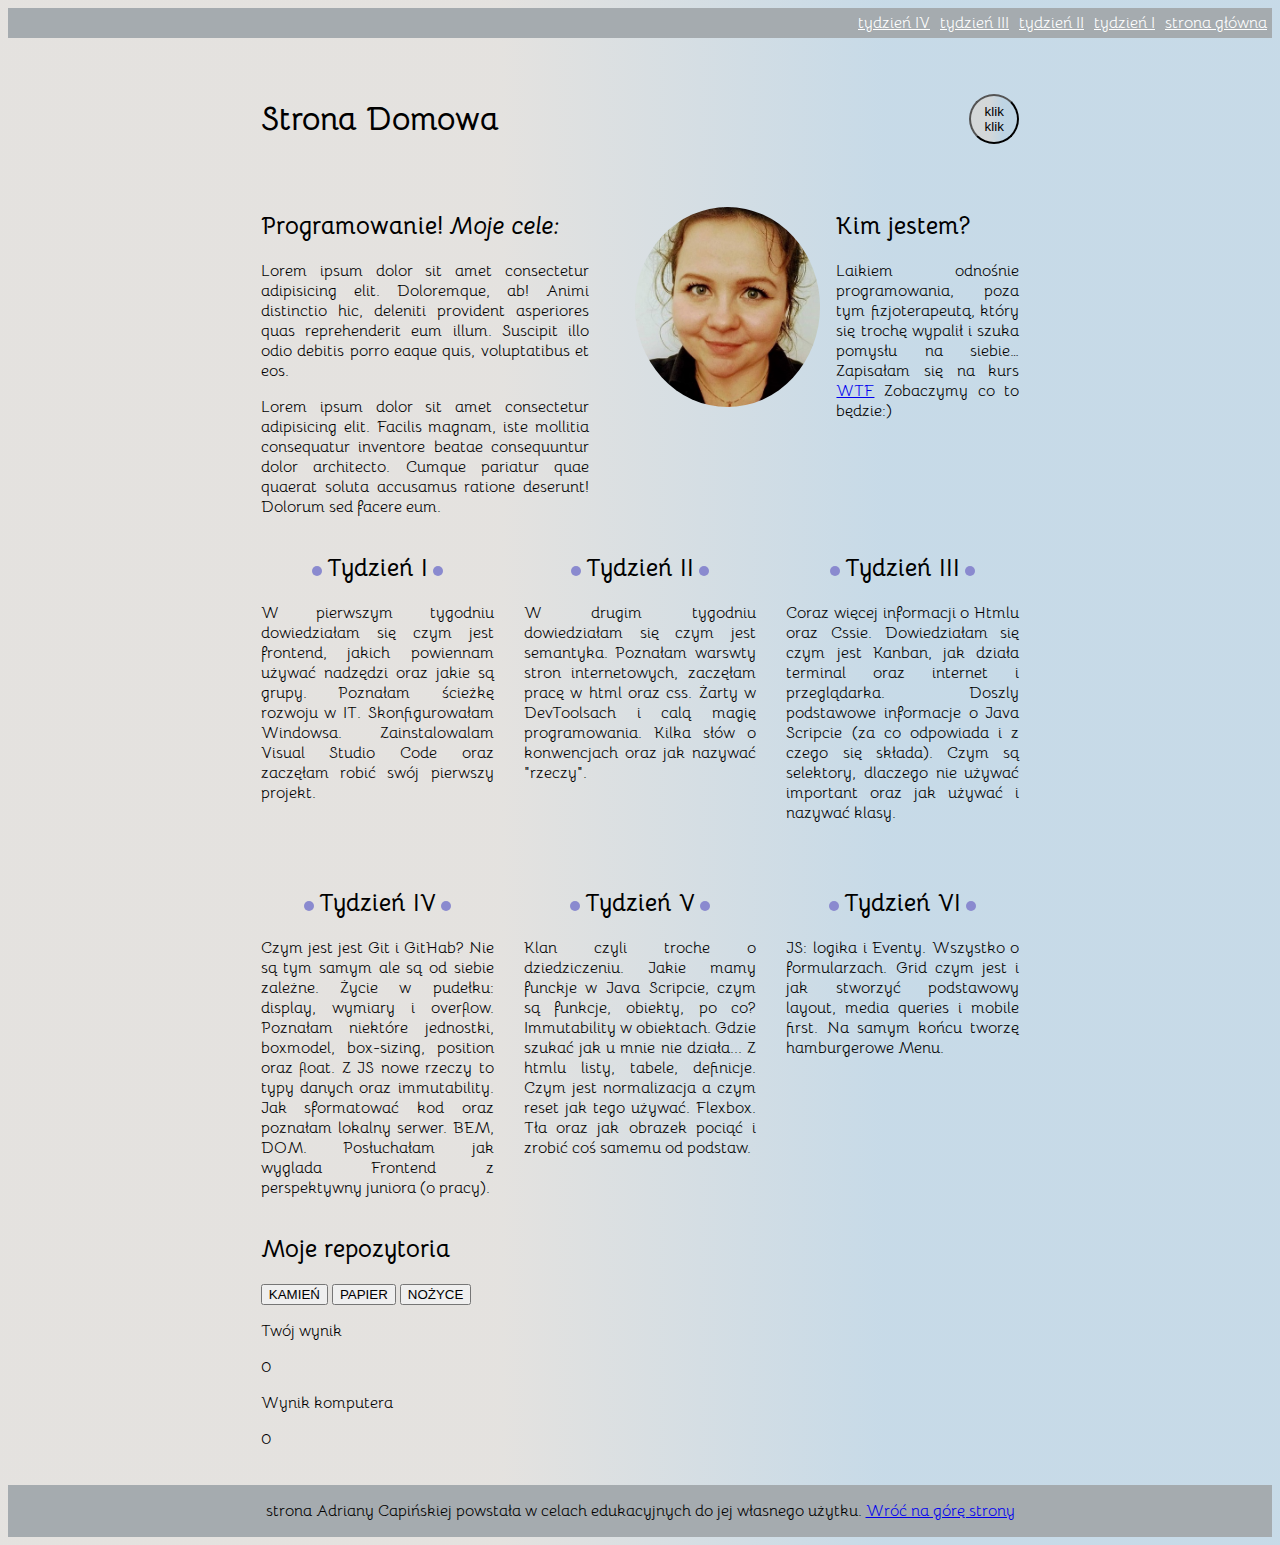
<file: index.html>
<!doctype html><html lang="pl"><head><meta charset="UTF-8"><meta name="viewport" content="width=device-width,initial-scale=1"><title>Strona Domowa</title><meta name="description" content="Moja strona do nauki frontendu"/><meta property="og:title" content="Strona Domowa A.C."/><meta property="og:description" content="Moja strona do nauki frontendu"/><meta property="og:url" content="https://adriana-capinska.github.io/homepage-webpack/"/><meta property="og:image" content="https://adriana-capinska.github.io/homepage-webpack/og.png"/><link href="index.70d1bfe7.css" rel="stylesheet"></head><body><header class="header__navigation"><nav class="navigation navigation--js"><a class="header__link" href="./index.html">strona główna</a> <a class="header__link" href="./tydzien1-html.html">tydzień I</a> <a class="header__link" href="./tydzien2-html.html">tydzień II</a> <a class="header__link" href="./tydzien3-html.html">tydzień III</a> <a class="header__link" href="./tydzien4-html.html">tydzień IV</a></nav><button class="hamburger hamburger--js">MENU</button></header><main class="main"><div class="about-me"><header class="header"><h1 class="header__title--js">Strona Domowa</h1><button class="button action--js">klik klik</button></header><article class="article"><h2>Programowanie! <i>Moje cele:</i></h2><p class="change__color--js">Lorem ipsum dolor sit amet consectetur adipisicing elit. Doloremque, ab! Animi distinctio hic, deleniti provident asperiores quas reprehenderit eum illum. Suscipit illo odio debitis porro eaque quis, voluptatibus et eos.</p><p>Lorem ipsum dolor sit amet consectetur adipisicing elit. Facilis magnam, iste mollitia consequatur inventore beatae consequuntur dolor architecto. Cumque pariatur quae quaerat soluta accusamus ratione deserunt! Dolorum sed facere eum.</p></article><aside class="aside"><img class="aside__image" src="img/AC.7aec81d2.jpg" alt="uśmiechnięta Ada"><div><h2>Kim jestem?</h2><div class="aside__description"><p>Laikiem odnośnie programowania, poza tym fizjoterapeutą, który się trochę wypalił i szuka pomysłu na siebie… Zapisałam się na kurs <a class="section__link" href="https://cotenfrontend.pl">WTF</a> Zobaczymy co to będzie:)</p></div></div></aside></div><div class="weeks-of-lern"><article class="article__week-one"><h2 class="decorate-heading">Tydzień I</h2><p>W pierwszym tygodniu dowiedziałam się czym jest frontend, jakich powiennam używać nadzędzi oraz jakie są grupy. Poznałam ścieżkę rozwoju w IT. Skonfigurowałam Windowsa. Zainstalowalam Visual Studio Code oraz zaczęłam robić swój pierwszy projekt.</p></article><article class="article__week-two"><h2 class="decorate-heading">Tydzień II</h2><p>W drugim tygodniu dowiedziałam się czym jest semantyka. Poznałam warswty stron internetowych, zaczęłam pracę w html oraz css. Żarty w DevToolsach i calą magię programowania. Kilka słów o konwencjach oraz jak nazywać "rzeczy".</p></article><article class="article__week-three"><h2 class="decorate-heading">Tydzień III</h2><p>Coraz więcej informacji o Htmlu oraz Cssie. Dowiedziałam się czym jest Kanban, jak działa terminal oraz internet i przeglądarka. Doszly podstawowe informacje o Java Scripcie (za co odpowiada i z czego się składa). Czym są selektory, dlaczego nie używać important oraz jak używać i nazywać klasy.</p></article><article class="article__week-four"><h2 class="decorate-heading">Tydzień IV</h2><p>Czym jest jest Git i GitHab? Nie są tym samym ale są od siebie zależne. Życie w pudełku: display, wymiary i overflow. Poznałam niektóre jednostki, boxmodel, box-sizing, position oraz float. Z JS nowe rzeczy to typy danych oraz immutability. Jak sformatować kod oraz poznałam lokalny serwer. BEM, DOM. Posłuchałam jak wyglada Frontend z perspektywny juniora (o pracy).</p></article><article class="article__week-five"><h2 class="decorate-heading">Tydzień V</h2><p>Klan czyli troche o dziedziczeniu. Jakie mamy funckje w Java Scripcie, czym są funkcje, obiekty, po co? Immutability w obiektach. Gdzie szukać jak u mnie nie działa... Z htmlu listy, tabele, definicje. Czym jest normalizacja a czym reset jak tego używać. Flexbox. Tła oraz jak obrazek pociąć i zrobić coś samemu od podstaw.</p></article><article class="article__week-six"><h2 class="decorate-heading">Tydzień VI</h2><p>JS: logika i Eventy. Wszystko o formularzach. Grid czym jest i jak stworzyć podstawowy layout, media queries i mobile first. Na samym końcu tworzę hamburgerowe Menu.</p></article></div><div><section><h2>Moje repozytoria</h2><ul class="list--js"></ul></section></div><section class="game"><button class="game__rock">KAMIEŃ</button> <button class="game__paper">PAPIER</button> <button class="game__scissors">NOŻYCE</button><div class="score"><p>Twój wynik</p><p class="score__player">0</p><p>Wynik komputera</p><p class="score__pc">0</p></div></section></main><footer class="footer"><p>strona Adriany Capińskiej powstała w celach edukacyjnych do jej własnego użytku. <a class="footer__link" href="#">Wróć na górę strony</a></p></footer><script src="index.70d1bfe7.js"></script><script src="another.70d1bfe7.js"></script><script src="main.70d1bfe7.js"></script></body></html>
</file>
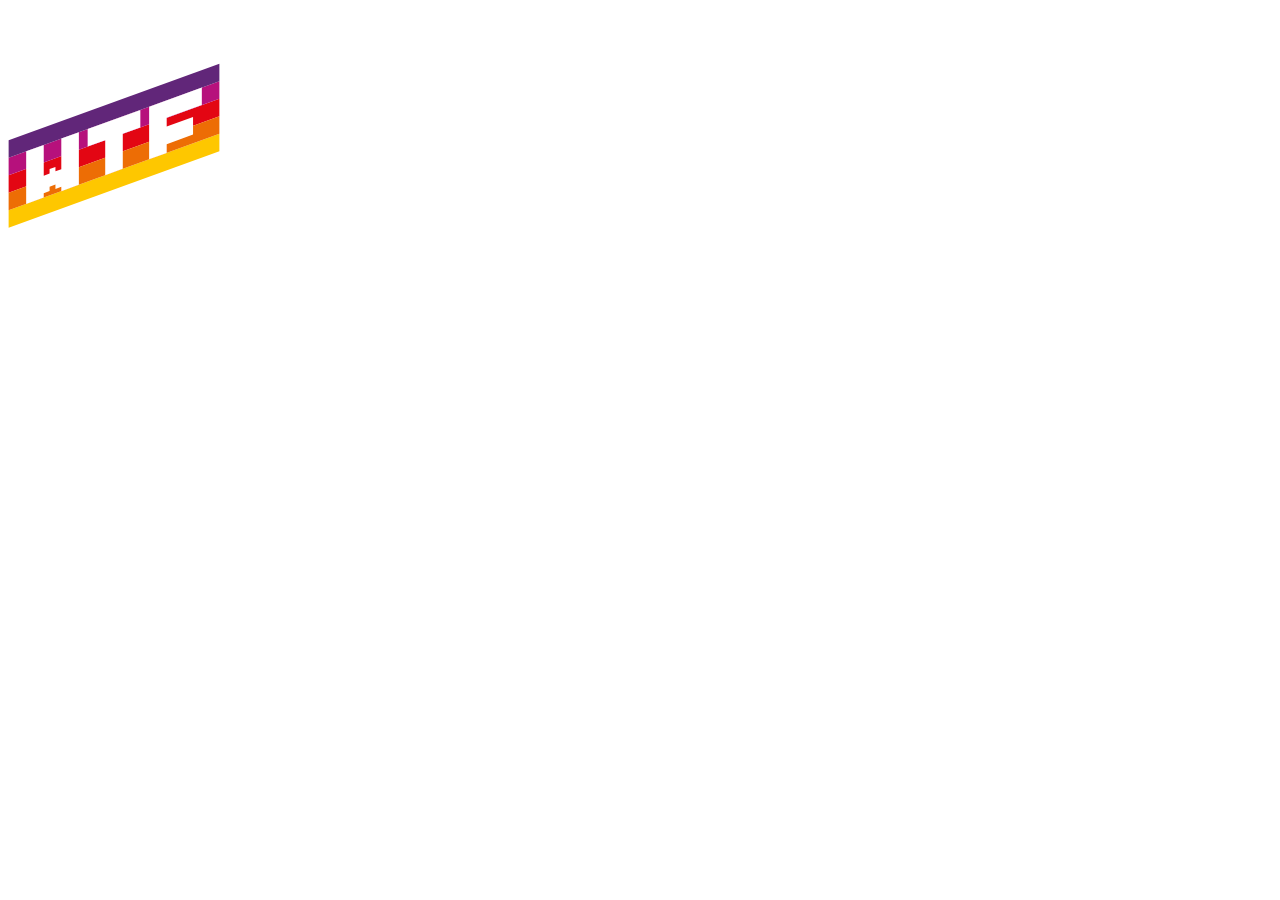
<file: src/pages/index.html>
<!DOCTYPE html>
<html lang="en">
  <head>
    <meta charset="UTF-8" />
    <meta name="viewport" content="width=device-width, initial-scale=1.0" />
    <title>WTF: Webpack starter kit</title>
    <link rel="icon" type="image/png" sizes="32x32" href="/favicon-32x32.png" />
    <link rel="icon" type="image/png" sizes="96x96" href="/favicon-96x96.png" />
    <link rel="icon" type="image/png" sizes="16x16" href="/favicon-16x16.png" />
  </head>
  <body>
    <div class="hello">
      <img class="hello__logo" src="../assets/img/logo.svg" alt="WTF " />
      <span class="hello__circles"></span>
    </div>
  </body>
</html>
</file>
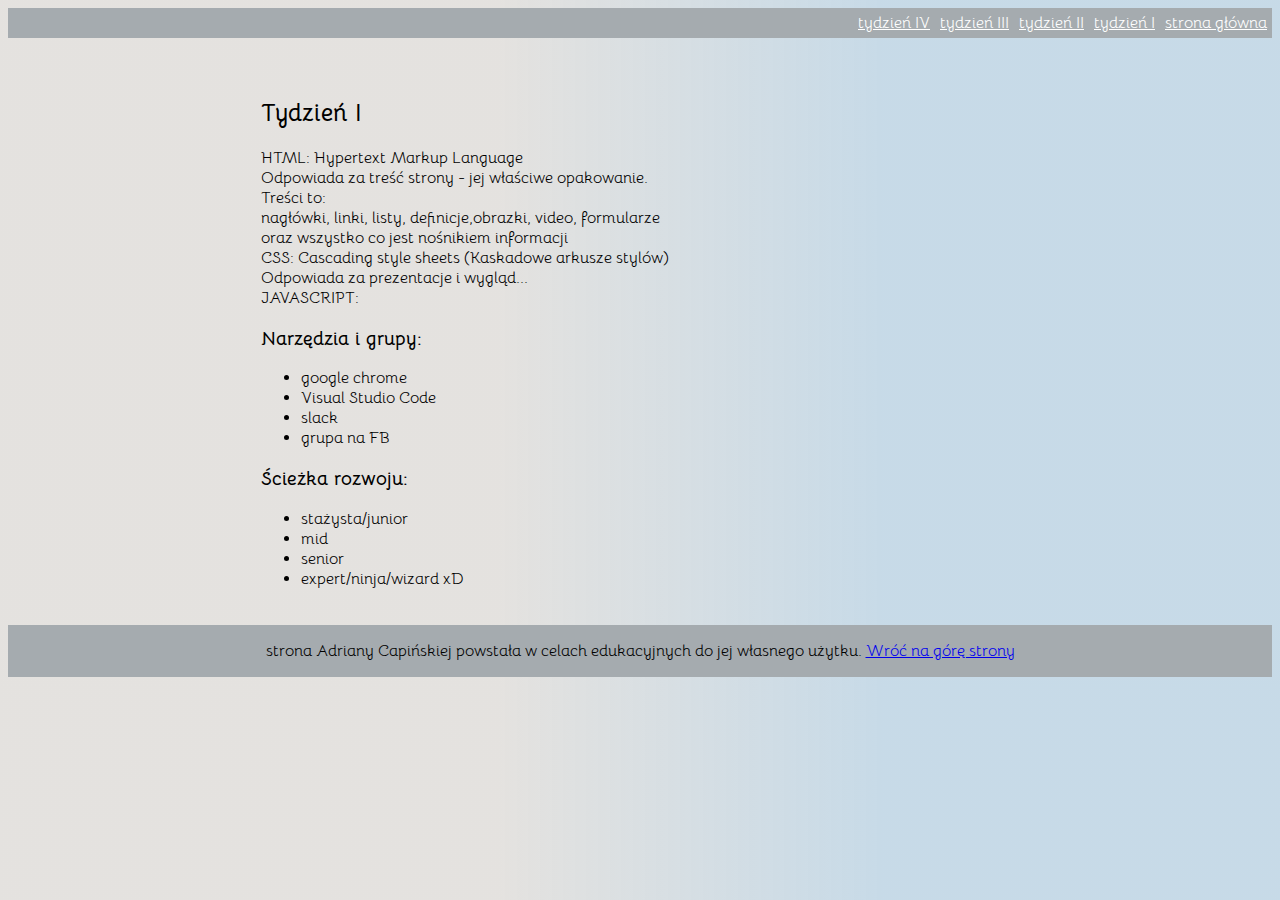
<file: tydzien1-html.html>
<!doctype html><html lang="pl"><head><meta charset="UTF-8"><meta name="viewport" content="width=device-width,initial-scale=1"><title>Document</title><link href="index.70d1bfe7.css" rel="stylesheet"></head><body><header id="top" class="header__navigation"><nav class="navigation navigation--js"><a class="header__link" href="./index.html">strona główna</a> <a class="header__link" href="./tydzien1-html.html">tydzień I</a> <a class="header__link" href="./tydzien2-html.html">tydzień II</a> <a class="header__link" href="./tydzien3-html.html">tydzień III</a> <a class="header__link" href="./tydzien4-html.html">tydzień IV</a></nav><button class="hamburger hamburger--js">MENU</button></header><main class="main"><article class="article__week-one"><h2>Tydzień I</h2><p>HTML: Hypertext Markup Language<br>Odpowiada za treść strony - jej właściwe opakowanie.<br>Treści to:<br>nagłówki, linki, listy, definicje,obrazki, video, formularze<br>oraz wszystko co jest nośnikiem informacji<br>CSS: Cascading style sheets (Kaskadowe arkusze stylów)<br>Odpowiada za prezentacje i wygląd...<br>JAVASCRIPT:<br></p><h3>Narzędzia i grupy:</h3><ul><li>google chrome</li><li>Visual Studio Code</li><li>slack</li><li>grupa na FB</li></ul><h3>Ścieżka rozwoju:</h3><ul><li>stażysta/junior</li><li>mid</li><li>senior</li><li>expert/ninja/wizard xD</li></ul></article></main><footer class="footer"><p>strona Adriany Capińskiej powstała w celach edukacyjnych do jej własnego użytku. <a class="footer__link" href="#top">Wróć na górę strony</a></p></footer><script src="index.70d1bfe7.js"></script><script src="another.70d1bfe7.js"></script><script src="main.70d1bfe7.js"></script></body></html>
</file>
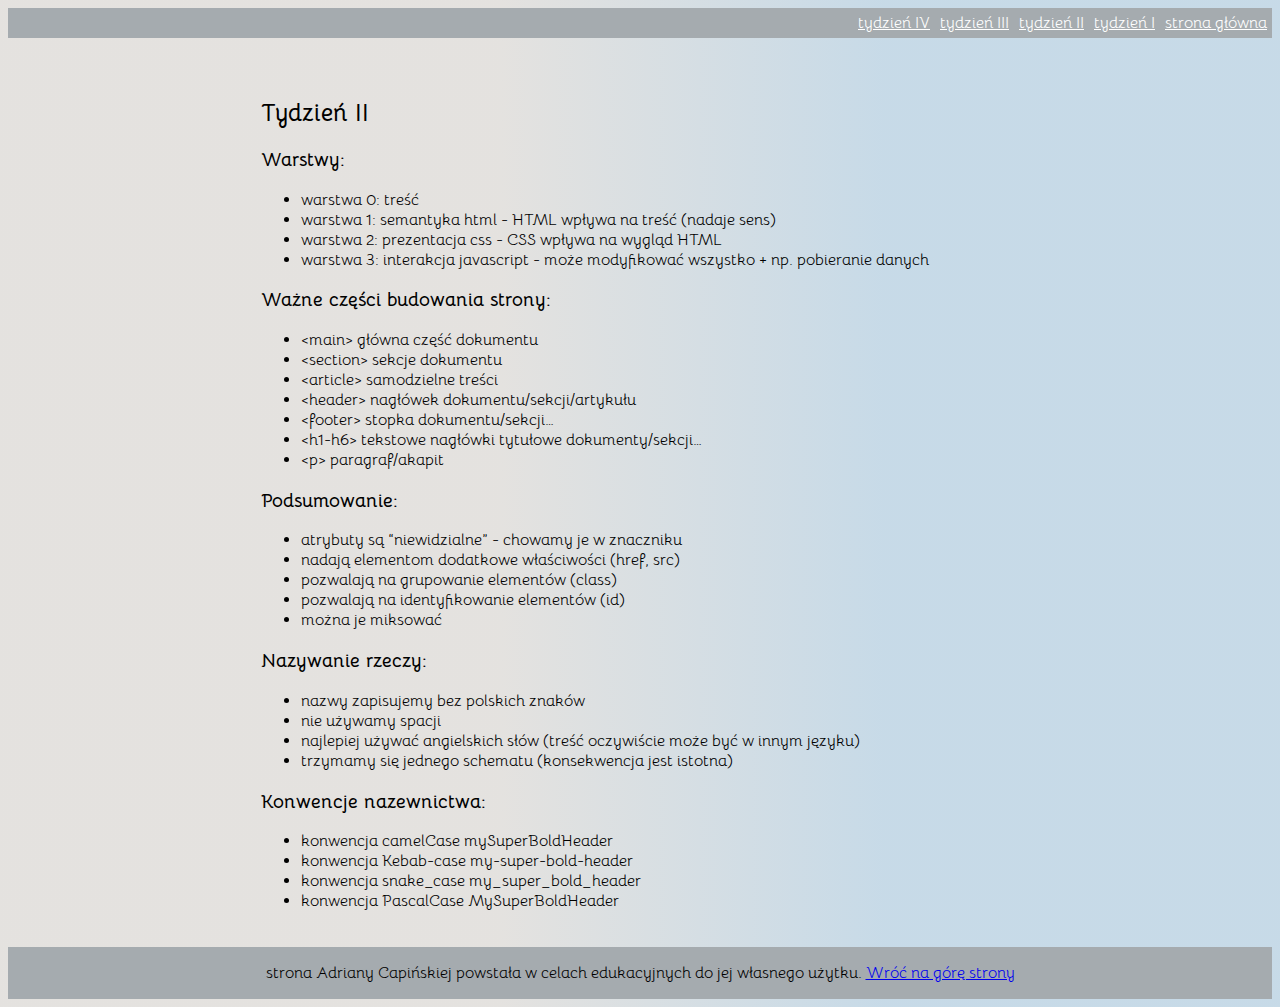
<file: tydzien2-html.html>
<!doctype html><html lang="pl"><head><meta charset="UTF-8"><meta name="viewport" content="width=device-width,initial-scale=1"><title>Document</title><link href="index.70d1bfe7.css" rel="stylesheet"></head><body><header id="top" class="header__navigation"><nav class="navigation navigation--js"><a class="header__link" href="./index.html">strona główna</a> <a class="header__link" href="./tydzien1-html.html">tydzień I</a> <a class="header__link" href="./tydzien2-html.html">tydzień II</a> <a class="header__link" href="./tydzien3-html.html">tydzień III</a> <a class="header__link" href="./tydzien4-html.html">tydzień IV</a></nav><button class="hamburger hamburger--js">MENU</button></header><main class="main"><article class="article__week-two"><h2>Tydzień II</h2><h3>Warstwy:</h3><ul><li>warstwa 0: treść</li><li>warstwa 1: semantyka html - HTML wpływa na treść (nadaje sens)</li><li>warstwa 2: prezentacja css - CSS wpływa na wygląd HTML</li><li>warstwa 3: interakcja javascript - może modyfikować wszystko + np. pobieranie danych</li></ul><h3>Ważne części budowania strony:</h3><ul><li>&lt;main> główna część dokumentu</li><li>&lt;section> sekcje dokumentu</li><li>&lt;article> samodzielne treści</li><li>&lt;header> nagłówek dokumentu/sekcji/artykułu</li><li>&lt;footer> stopka dokumentu/sekcji…</li><li>&lt;h1-h6> tekstowe nagłówki tytułowe dokumenty/sekcji…</li><li>&lt;p> paragraf/akapit</li></ul><h3>Podsumowanie:</h3><ul><li>atrybuty są “niewidzialne” - chowamy je w znaczniku</li><li>nadają elementom dodatkowe właściwości (href, src)</li><li>pozwalają na grupowanie elementów (class)</li><li>pozwalają na identyfikowanie elementów (id)</li><li>można je miksować</li></ul><h3>Nazywanie rzeczy:</h3><ul><li>nazwy zapisujemy bez polskich znaków</li><li>nie używamy spacji</li><li>najlepiej używać angielskich słów (treść oczywiście może być w innym języku)</li><li>trzymamy się jednego schematu (konsekwencja jest istotna)</li></ul><h3>Konwencje nazewnictwa:</h3><ul><li>konwencja camelCase mySuperBoldHeader</li><li>konwencja Kebab-case my-super-bold-header</li><li>konwencja snake_case my_super_bold_header</li><li>konwencja PascalCase MySuperBoldHeader</li></ul></article></main><footer class="footer"><p>strona Adriany Capińskiej powstała w celach edukacyjnych do jej własnego użytku. <a class="footer__link" href="#top">Wróć na górę strony</a></p></footer><script src="index.70d1bfe7.js"></script><script src="another.70d1bfe7.js"></script><script src="main.70d1bfe7.js"></script></body></html>
</file>
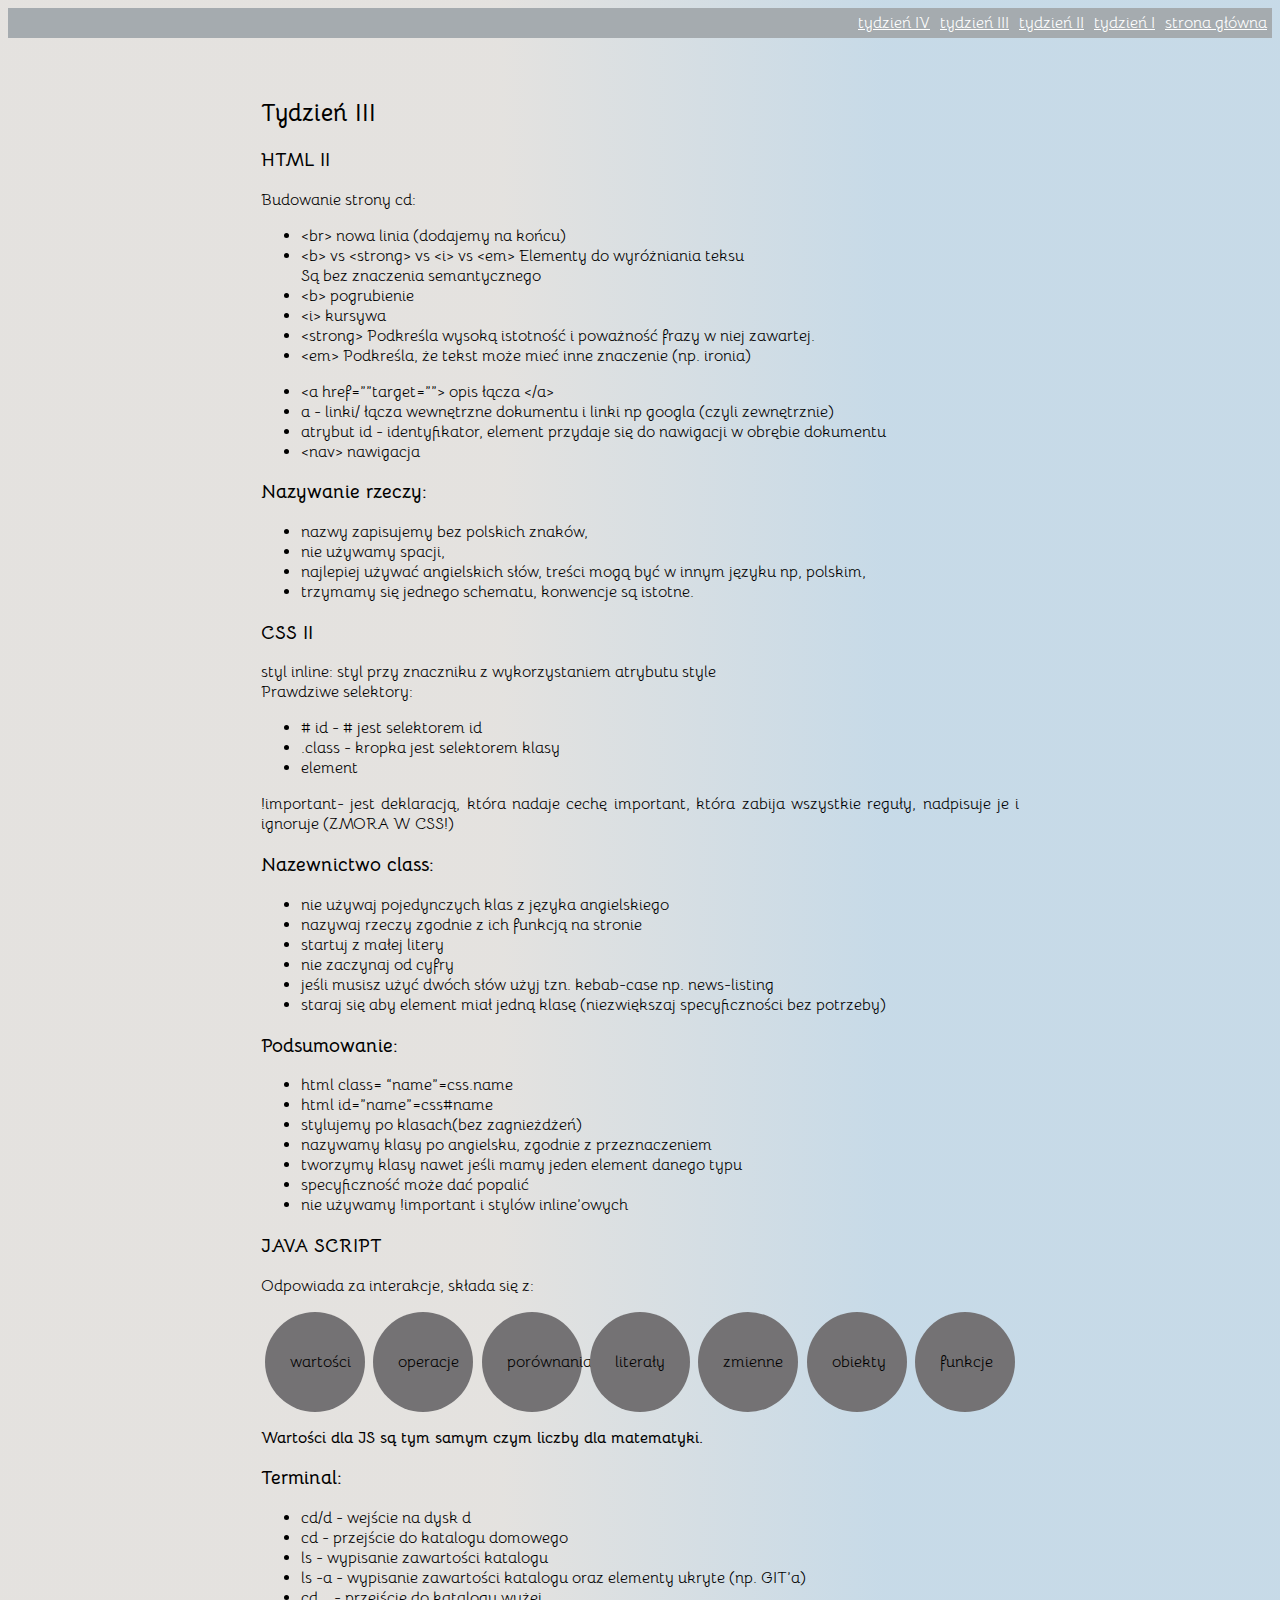
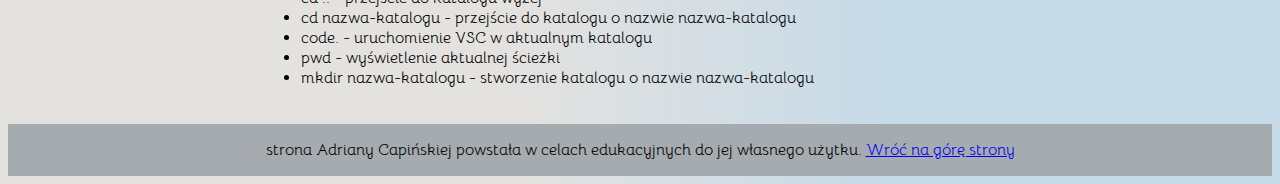
<file: tydzien3-html.html>
<!doctype html><html lang="pl"><head><meta charset="UTF-8"><meta name="viewport" content="width=device-width,initial-scale=1"><title>Document</title><link href="index.70d1bfe7.css" rel="stylesheet"></head><body><header id="top" class="header__navigation"><nav class="navigation navigation--js"><a class="header__link" href="./index.html">strona główna</a> <a class="header__link" href="./tydzien1-html.html">tydzień I</a> <a class="header__link" href="./tydzien2-html.html">tydzień II</a> <a class="header__link" href="./tydzien3-html.html">tydzień III</a> <a class="header__link" href="./tydzien4-html.html">tydzień IV</a></nav><button class="hamburger hamburger--js">MENU</button></header><main class="main"><article class="article__week-three"><h2>Tydzień III</h2><h3>HTML II</h3><p>Budowanie strony cd:</p><ul><li>&lt;br> nowa linia (dodajemy na końcu)</li><li>&lt;b> vs &lt;strong> vs &lt;i> vs &lt;em> Elementy do wyróżniania teksu<br>Są bez znaczenia semantycznego</li><li>&lt;b> pogrubienie</li><li>&lt;i> kursywa</li><li>&lt;strong> Podkreśla wysoką istotność i poważność frazy w niej zawartej.</li><li>&lt;em> Podkreśla, że tekst może mieć inne znaczenie (np. ironia)</li></ul><ul><li>&lt;a href=””target=””> opis łącza &lt;/a></li><li>a - linki/ łącza wewnętrzne dokumentu i linki np googla (czyli zewnętrznie)</li><li>atrybut id - identyfikator, element przydaje się do nawigacji w obrębie dokumentu</li><li>&lt;nav> nawigacja</li></ul><h3>Nazywanie rzeczy:</h3><ul><li>nazwy zapisujemy bez polskich znaków,</li><li>nie używamy spacji,</li><li>najlepiej używać angielskich słów, treści mogą być w innym języku np, polskim,</li><li>trzymamy się jednego schematu, konwencje są istotne.</li></ul><h3>CSS II</h3><p>styl inline: styl przy znaczniku z wykorzystaniem atrybutu style<br>Prawdziwe selektory:</p><ul><li># id - # jest selektorem id</li><li>.class - kropka jest selektorem klasy</li><li>element</li></ul><p>!important- jest deklaracją, która nadaje cechę important, która zabija wszystkie reguły, nadpisuje je i ignoruje (ZMORA W CSS!)</p><h3>Nazewnictwo class:</h3><ul><li>nie używaj pojedynczych klas z języka angielskiego</li><li>nazywaj rzeczy zgodnie z ich funkcją na stronie</li><li>startuj z małej litery</li><li>nie zaczynaj od cyfry</li><li>jeśli musisz użyć dwóch słów użyj tzn. kebab-case np. news-listing</li><li>staraj się aby element miał jedną klasę (niezwiększaj specyficzności bez potrzeby)</li></ul><h3>Podsumowanie:</h3><ul><li>html class= “name”=css.name</li><li>html id=”name”=css#name</li><li>stylujemy po klasach(bez zagnieżdżeń)</li><li>nazywamy klasy po angielsku, zgodnie z przeznaczeniem</li><li>tworzymy klasy nawet jeśli mamy jeden element danego typu</li><li>specyficzność może dać popalić</li><li>nie używamy !important i stylów inline’owych</li></ul><h3>JAVA SCRIPT</h3><p>Odpowiada za interakcje, składa się z:</p><div class="container__flex"><div class="container">wartości</div><div class="container">operacje</div><div class="container">porównania</div><div class="container">literały</div><div class="container">zmienne</div><div class="container">obiekty</div><div class="container">funkcje</div></div><p><b>Wartości dla JS są tym samym czym liczby dla matematyki.</b></p><h3>Terminal:</h3><ul><li>cd/d - wejście na dysk d</li><li>cd - przejście do katalogu domowego</li><li>ls - wypisanie zawartości katalogu</li><li>ls -a - wypisanie zawartości katalogu oraz elementy ukryte (np. GIT’a)</li><li>cd .. - przejście do katalogu wyżej</li><li>cd nazwa-katalogu - przejście do katalogu o nazwie nazwa-katalogu</li><li>code. - uruchomienie VSC w aktualnym katalogu</li><li>pwd - wyświetlenie aktualnej ścieżki</li><li>mkdir nazwa-katalogu - stworzenie katalogu o nazwie nazwa-katalogu</li></ul></article></main><footer class="footer"><p>strona Adriany Capińskiej powstała w celach edukacyjnych do jej własnego użytku. <a class="footer__link" href="#top">Wróć na górę strony</a></p></footer><script src="index.70d1bfe7.js"></script><script src="another.70d1bfe7.js"></script><script src="main.70d1bfe7.js"></script></body></html>
</file>
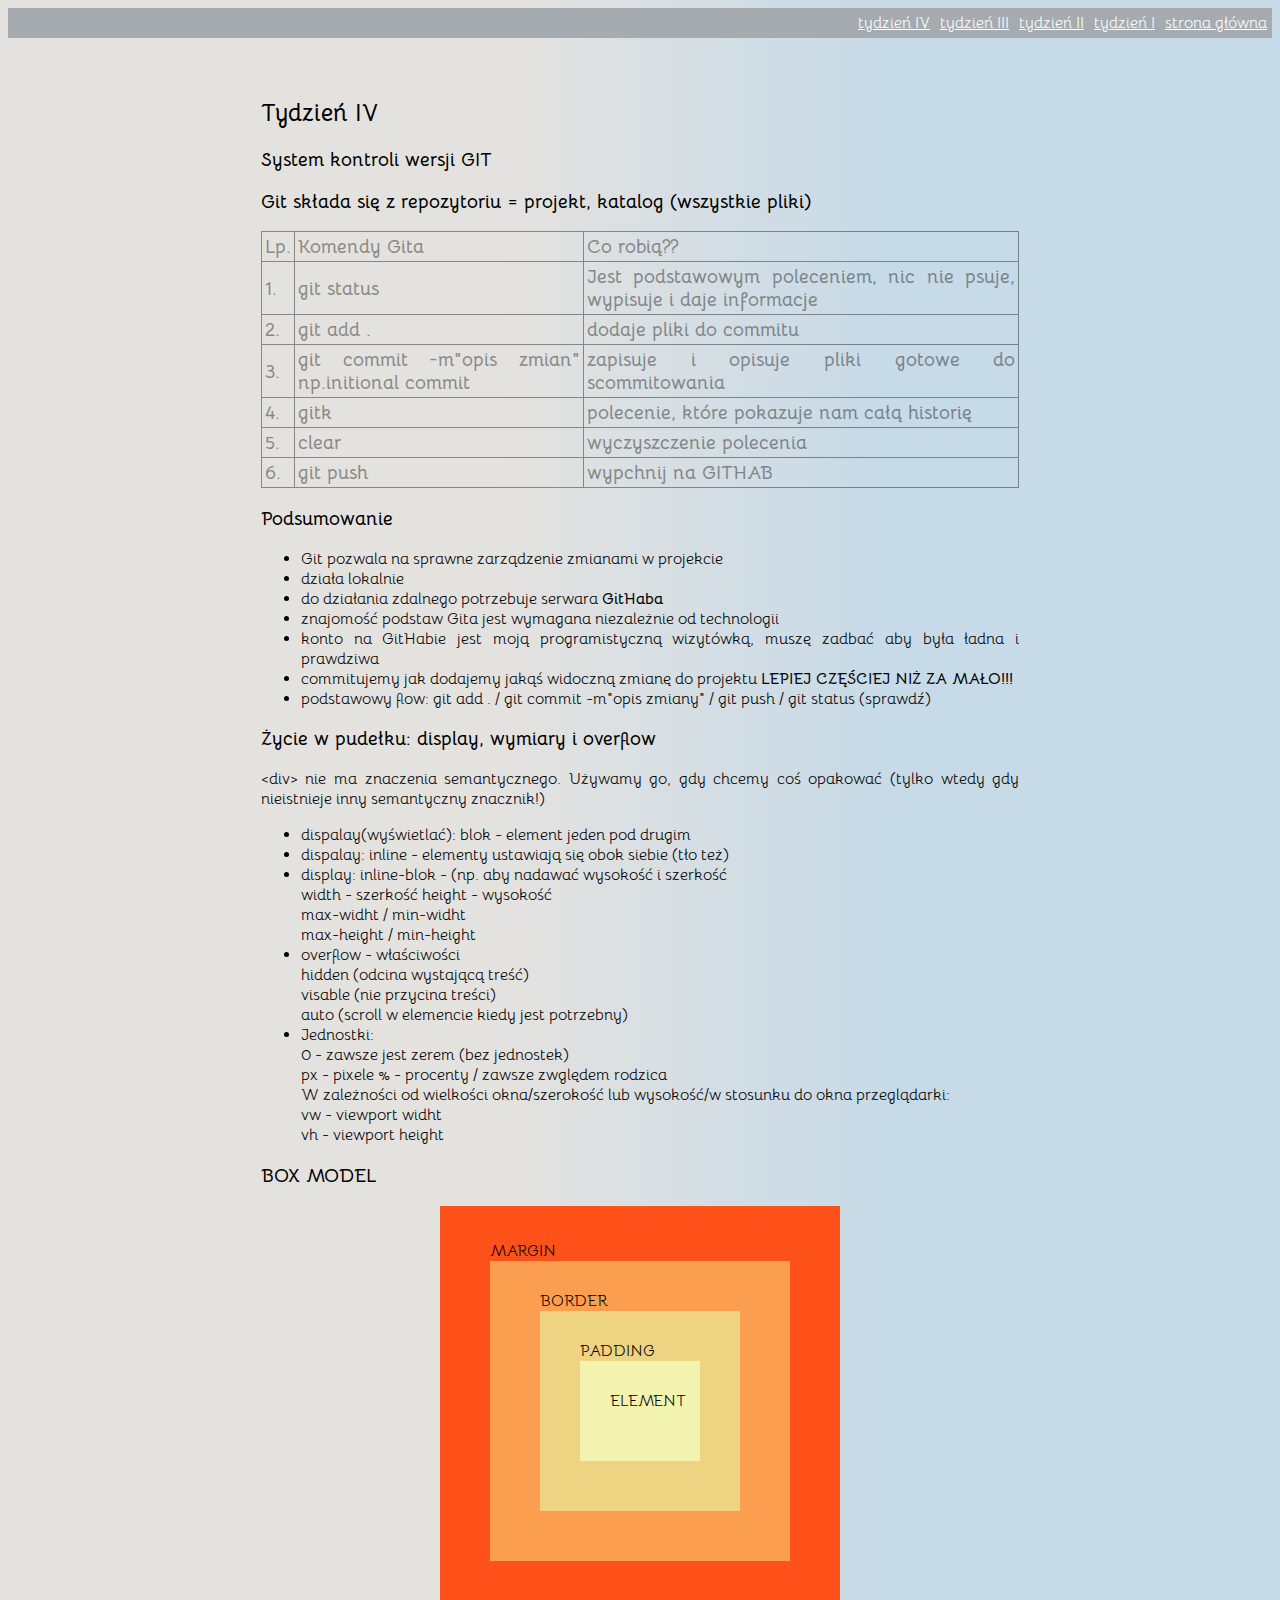
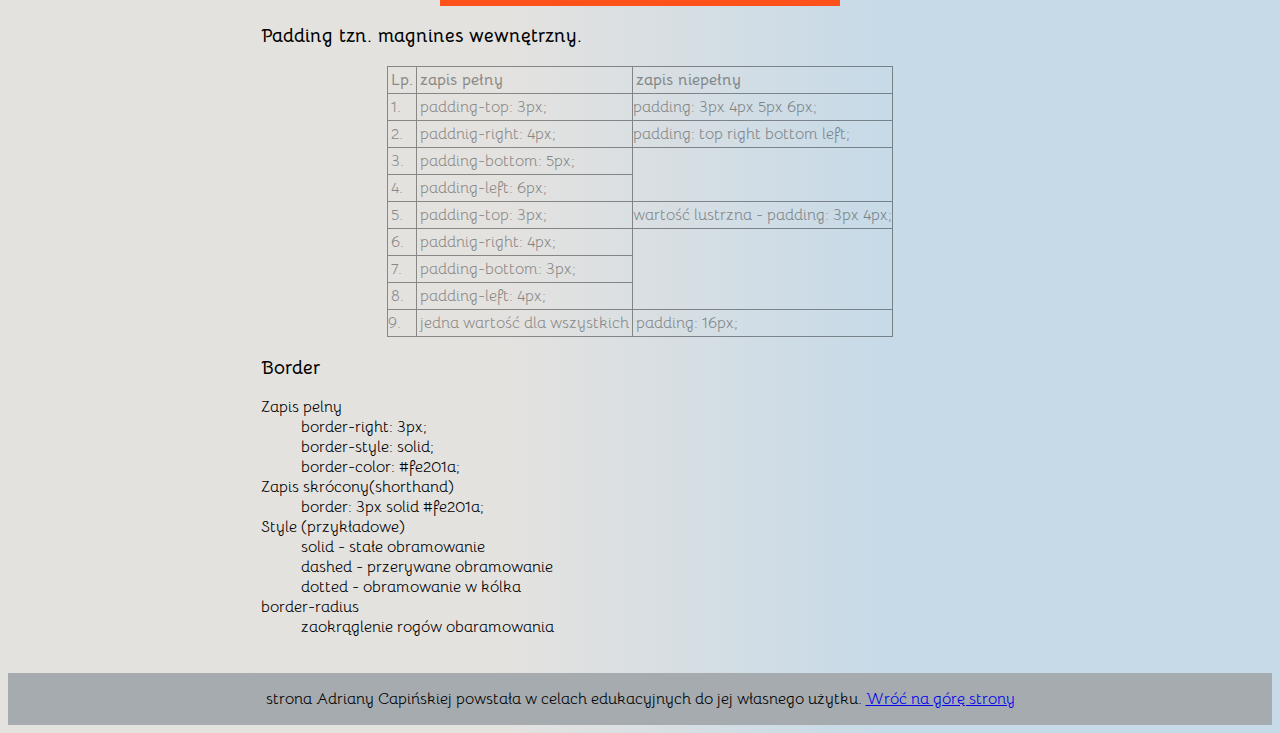
<file: tydzien4-html.html>
<!doctype html><html lang="pl"><head><meta charset="UTF-8"><meta name="viewport" content="width=device-width,initial-scale=1"><title>Document</title><link href="index.70d1bfe7.css" rel="stylesheet"></head><body><header id="top" class="header__navigation"><nav class="navigation navigation--js"><a class="header__link" href="./index.html">strona główna</a> <a class="header__link" href="./tydzien1-html.html">tydzień I</a> <a class="header__link" href="./tydzien2-html.html">tydzień II</a> <a class="header__link" href="./tydzien3-html.html">tydzień III</a> <a class="header__link" href="./tydzien4-html.html">tydzień IV</a></nav><button class="hamburger hamburger--js">MENU</button></header><main class="main"><article class="article__week-four"><h2>Tydzień IV</h2><h3>System kontroli wersji <strong>GIT</strong><p>Git składa się z repozytoriu = projekt, katalog (wszystkie pliki)</p><div class="table table__div"><table class="table__description"><thead><tr class="table__td"><th class="table__th table__td">Lp.</th><th class="table__td table__th">Komendy Gita</th><th class="table__td table__th">Co robią??</th></tr></thead><tbody><tr><td class="table__td">1.</td><td class="table__td">git status</td><td class="table__td">Jest podstawowym poleceniem, nic nie psuje, wypisuje i daje informacje</td></tr><tr><td class="table__td">2.</td><td class="table__td">git add .</td><td class="table__td">dodaje pliki do commitu</td></tr><tr><td class="table__td">3.</td><td class="table__td">git commit -m"opis zmian" np.initional commit</td><td class="table__td">zapisuje i opisuje pliki gotowe do scommitowania</td></tr><tr><td class="table__td">4.</td><td class="table__td">gitk</td><td class="table__td">polecenie, które pokazuje nam całą historię</td></tr><tr><td class="table__td">5.</td><td class="table__td">clear</td><td class="table__td">wyczyszczenie polecenia</td></tr><tr><td class="table__td">6.</td><td class="table__td">git push</td><td class="table__td">wypchnij na GITHAB</td></tr></tbody></table></div><h3>Podsumowanie</h3><ul><li>Git pozwala na sprawne zarządzenie zmianami w projekcie</li><li>działa lokalnie</li><li>do działania zdalnego potrzebuje serwara <strong>GitHaba</strong></li><li>znajomość podstaw Gita jest wymagana niezależnie od technologii</li><li>konto na GitHabie jest moją programistyczną wizytówką, muszę zadbać aby była ładna i prawdziwa</li><li>commitujemy jak dodajemy jakąś widoczną zmianę do projektu <strong>LEPIEJ CZĘŚCIEJ NIŻ ZA MAŁO!!!</strong></li><li>podstawowy flow: git add . / git commit -m"opis zmiany" / git push / git status (sprawdź)</li></ul><h3>Życie w pudełku: display, wymiary i overflow</h3><p>&lt;div> nie ma znaczenia semantycznego. Używamy go, gdy chcemy coś opakować (tylko wtedy gdy nieistnieje inny semantyczny znacznik!)</p><ul><li>dispalay(wyświetlać): blok - element jeden pod drugim</li><li>dispalay: inline - elementy ustawiają się obok siebie (tło też)</li><li>display: inline-blok - (np. aby nadawać wysokość i szerkość<br>width - szerkość height - wysokość<br>max-widht / min-widht<br>max-height / min-height</li><li>overflow - właściwości<br>hidden (odcina wystającą treść)<br>visable (nie przycina treści)<br>auto (scroll w elemencie kiedy jest potrzebny)</li><li>Jednostki:<br>0 - zawsze jest zerem (bez jednostek)<br>px - pixele % - procenty / zawsze zwględem rodzica<br>W zależności od wielkości okna/szerokość lub wysokość/w stosunku do okna przeglądarki:<br>vw - viewport widht<br>vh - viewport height</li></ul><h3>BOX MODEL</h3><div class="article__box-model"><div class="article__margin">MARGIN<div class="article__border">BORDER<div class="article__padding">PADDING<div class="article__element">ELEMENT</div></div></div></div></div><h3>Padding tzn. magnines wewnętrzny.</h3><div class="table table__div"><table class="table__description"><thead><tr class="table__td"><th class="table__th table__td">Lp.</th><th class="table__td table__th">zapis pełny</th><th class="table__td table__th">zapis niepełny</th></tr></thead><tbody><tr><td class="table__td">1.</td><td class="table__td">padding-top: 3px;</td><td class="table__td table__td--style">padding: 3px 4px 5px 6px;</td></tr><tr><td class="table__td">2.</td><td class="table__td">paddnig-right: 4px;</td><td class="table__td table__td--style">padding: top right bottom left;</td></tr><tr><td class="table__td">3.</td><td class="table__td">padding-bottom: 5px;</td></tr><tr><td class="table__td">4.</td><td class="table__td">padding-left: 6px;</td></tr><tr><td class="table__td">5.</td><td class="table__td">padding-top: 3px;</td><td class="table__td table__td--style">wartość lustrzna - padding: 3px 4px;</td></tr><tr><td class="table__td">6.</td><td class="table__td">paddnig-right: 4px;</td></tr><tr><td class="table__td">7.</td><td class="table__td">padding-bottom: 3px;</td></tr><tr><td class="table__td">8.</td><td class="table__td">padding-left: 4px;</td></tr><tr><td class="table__td table__td--style">9.</td><td class="table__td">jedna wartość dla wszystkich</td><td class="table__td">padding: 16px;</td></tr></tbody></table></div><h3>Border</h3><dl><dt>Zapis pelny</dt><dd>border-right: 3px;<br>border-style: solid;<br>border-color: #fe201a;</dd><dt>Zapis skrócony(shorthand)</dt><dd>border: 3px solid #fe201a;</dd><dt>Style (przykładowe)</dt><dd>solid - stałe obramowanie<br>dashed - przerywane obramowanie<br>dotted - obramowanie w kólka</dd><dt>border-radius</dt><dd>zaokrąglenie rogów obaramowania</dd></dl></h3></article></main><footer class="footer"><p>strona Adriany Capińskiej powstała w celach edukacyjnych do jej własnego użytku. <a class="footer__link" href="#top">Wróć na górę strony</a></p></footer><script src="index.70d1bfe7.js"></script><script src="another.70d1bfe7.js"></script><script src="main.70d1bfe7.js"></script></body></html>
</file>
<file: index.70d1bfe7.css>
@import url(https://fonts.googleapis.com/css2?family=Bellota:wght@300;400;700&display=swap);html{box-sizing:border-box}*,:after,:before{box-sizing:inherit}body{background:#d9d6d2;background:linear-gradient(90deg,rgba(217,214,210,.706320028) 39%,rgba(188,211,227,.8351715686) 69%);font-family:Bellota,cursive}.grid{display:grid}.main{padding:20px 20%;margin:20px auto 0}.navigation{display:flex;flex-flow:row-reverse wrap;justify-content:flex-start;height:auto;background:#a5abaf}.about-me{display:grid;grid-template-areas:"header header" "article aside";grid-template-columns:1fr 400px;-moz-column-gap:30px;column-gap:30px;row-gap:30px}.header{grid-area:header;display:flex;justify-content:center;align-items:center}.header__link{color:#fff;display:inline-block;box-sizing:border-box;margin:5px;transition:opacity .5s ease-in-out}.header__link:hover{opacity:.5}.weeks-of-lern{display:grid;grid-template-areas:"article__week-one article__week-two article__week-three" "article__week-four article__week-five article__week-six";grid-template-columns:1fr 1fr 1fr;-moz-column-gap:30px;column-gap:30px;row-gap:30px}.article{grid-area:article;text-align:justify}.article__week-one{grid-area:article__week-one;text-align:justify}.article__week-two{grid-area:article__week-two;text-align:justify}.article__week-three{grid-area:article__week-three;text-align:justify}.article__week-four{grid-area:article__week-four;text-align:justify}.article__week-five{grid-area:article__week-five;text-align:justify}.article__week-six{grid-area:article__week-six;text-align:justify}.article__box-model{display:flex;justify-content:center;max-width:100vw}.article__margin{width:400px;height:400px;background-color:#ff521b;padding:35px 50px}.article__border{width:300px;height:300px;background-color:#fc9e4f;padding:30px 50px}.article__padding{width:200px;height:200px;background-color:#edd382;padding:30px 40px}.article__element{box-sizing:border-box;height:100px;background-color:#f2f3ae;padding:30px}.aside{grid-area:aside;display:flex;align-items:flex-start;text-align:justify}.aside__image{height:200px;border-radius:50%;margin:16px}.aside__description{font-size:16px;margin:0}.footer{grid-area:footer;display:flex;justify-content:center;background:#a5abaf;height:auto}.container{background:#747274;display:inline-block;width:100px;height:100px;box-sizing:border-box;border-radius:50%;padding-left:25px;padding-top:40px;position:relative}.container__flex{display:flex;justify-content:space-around}.table__heading{display:flex;flex-direction:row;justify-content:center;text-align:center;width:100%;border-spacing:0;border-collapse:collapse}.table__description{opacity:.4;padding:10px 10px 10px 30px;border-spacing:0;border-collapse:collapse;border-radius:30px;border:1px solid #000}.table__div{border-radius:30px;display:flex;justify-content:center}.table__div,.table__th{border-spacing:0;border-collapse:collapse}.table__th{text-align:left}.table__td{border:1px solid #000;padding:3px;border-spacing:0;border-collapse:collapse}.table__td--style{empty-cells:hide;padding:0;border-spacing:0;border-collapse:collapse}.button{background:#312e29;background:linear-gradient(90deg,rgba(217,214,210,.706320028) 39%,rgba(188,211,227,.8351715686) 69%);width:50px;height:50px;border-radius:50%;margin-left:auto}.hamburger{display:none}.decorate-heading{text-align:center}.decorate-heading:after,.decorate-heading:before{content:"";display:inline-block;width:10px;height:10px;background-color:#8a8acf;border-radius:50%;margin:0 5px}@media screen and (max-width:900px){body{background:#312e29;background:linear-gradient(90deg,rgba(217,214,210,.706320028) 39%,rgba(188,211,227,.8351715686) 69%)}.main{max-width:1000px;margin:20px auto 0}.about-me,.aside,.weeks-of-lern{display:block}.header__navigation{min-width:60px;position:fixed;top:0;width:100%}.header__title--js{max-width:400px}.navigation{grid-area:header;display:flex;justify-content:center;background:#a5abaf;padding:5px 16px;display:none}.hamburger,.navigation--open{display:block}.hamburger{position:absolute;top:20px;right:20px;background:#312e29;background:linear-gradient(90deg,rgba(217,214,210,.706320028) 39%,rgba(188,211,227,.8351715686) 69%)}.header__link{color:#fff;display:block;margin:5px}.article{display:block}.article__box-model{display:flex;justify-content:center;max-width:100vw}.article__margin{width:250px;height:250px;background-color:#ff521b;padding:30px;font-size:8px}.article__border{width:180px;height:180px;background-color:#fc9e4f;padding:30px 40px}.article__padding{width:90px;height:90px;background-color:#edd382;padding:20px 25px}.article__element{box-sizing:border-box;height:50px;width:50px;background-color:#f2f3ae;padding:15px 10px}.container{background:#747274;display:inline-block;width:100px;height:100px;box-sizing:border-box;border-radius:50%;padding-left:25px;padding-top:40px;position:relative}.container__flex{display:flex;flex-direction:column;flex-wrap:wrap;max-height:400px}.footer{grid-area:footer;display:flex;justify-content:center;background:#a5abaf;height:auto;padding:5px 20px}}
</file>
